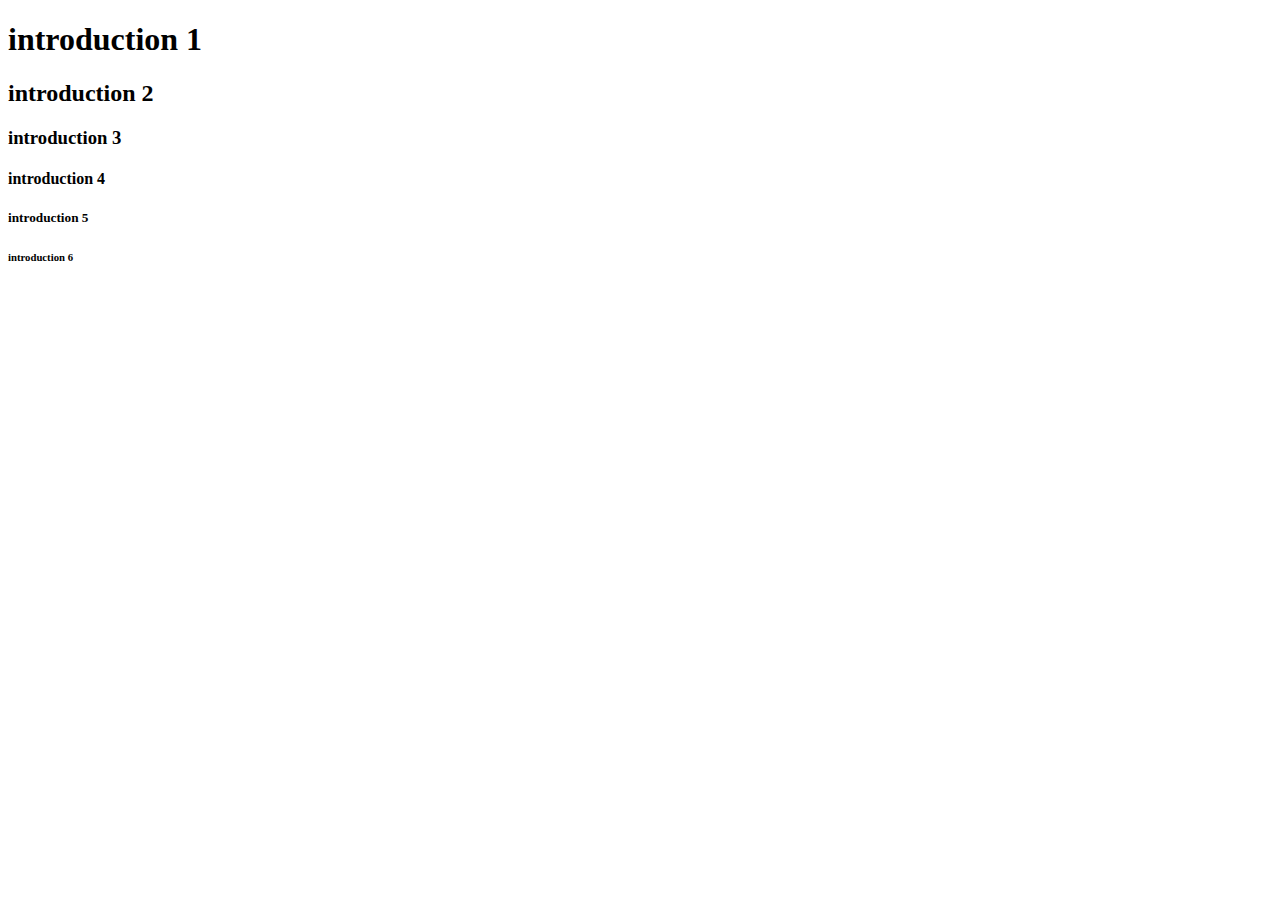
<file: index.html>
<!DOCTYPE html>
<html lang="en">
    <head>
    </head>
    <body>
        <h1>introduction 1</h1>
        <h2>introduction 2</h2>
        <h3>introduction 3</h3>
        <h4>introduction 4</h4>
        <h5>introduction 5</h5>
        <h6>introduction 6</h6>
    </body>
</html>
</file>
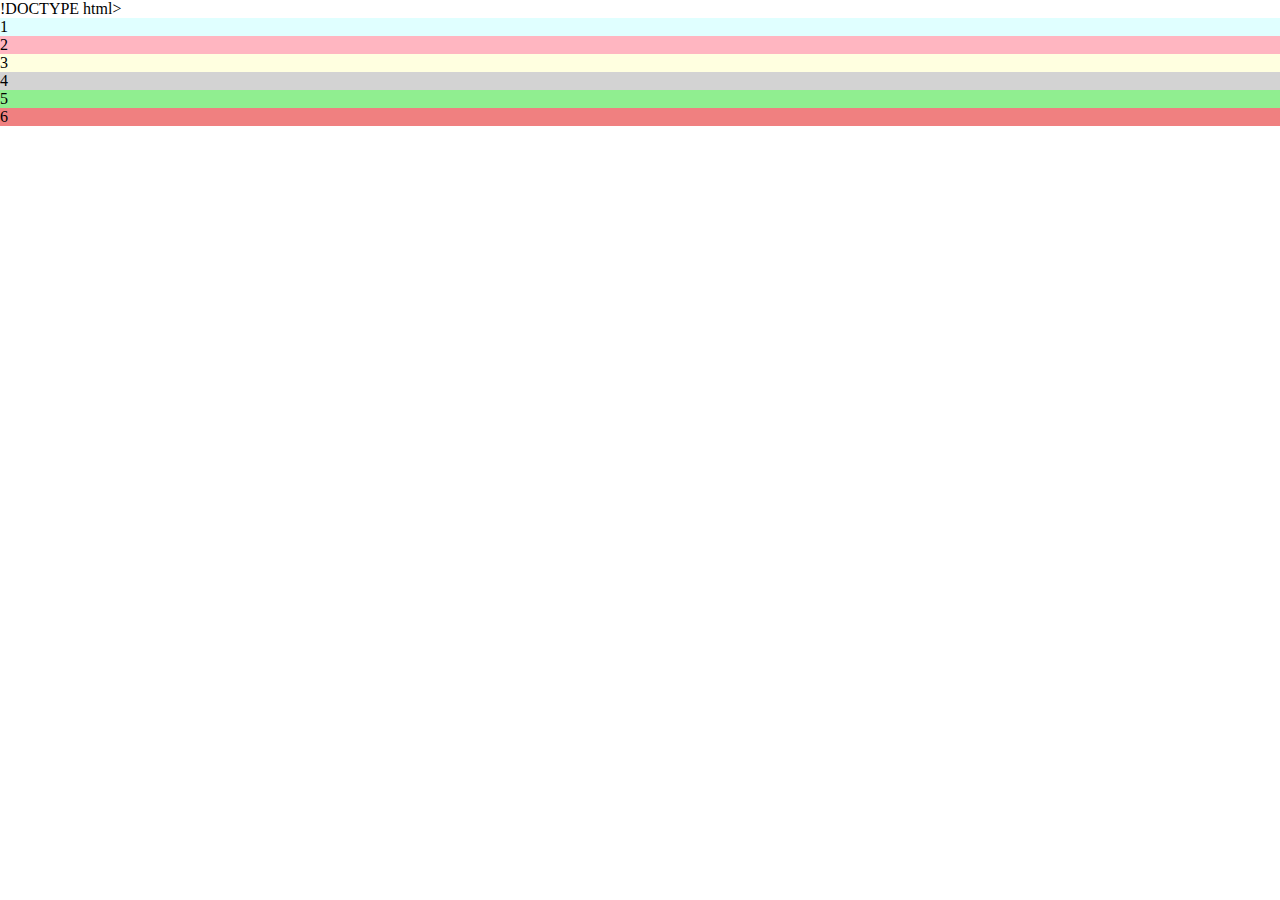
<file: class.html>
!DOCTYPE html>
<html lang="en">
<head>
    <meta charset="UTF-8">
    <meta name="viewport" content="width=device-width, initial-scale=1.0">
    <title>introduction to grid</title>
    <link rel="stylesheet" href="style.css">
</head>
<body>
     <div class="grid-container">
        <div class="item1">1</div>
        <div class="item2">2</div>
        <div class="item3">3</div>
        <div class="item4">4</div>
        <div class="item5">5</div>
        <div class="item6">6</div>
    </div>

</body>
</html>
</file>
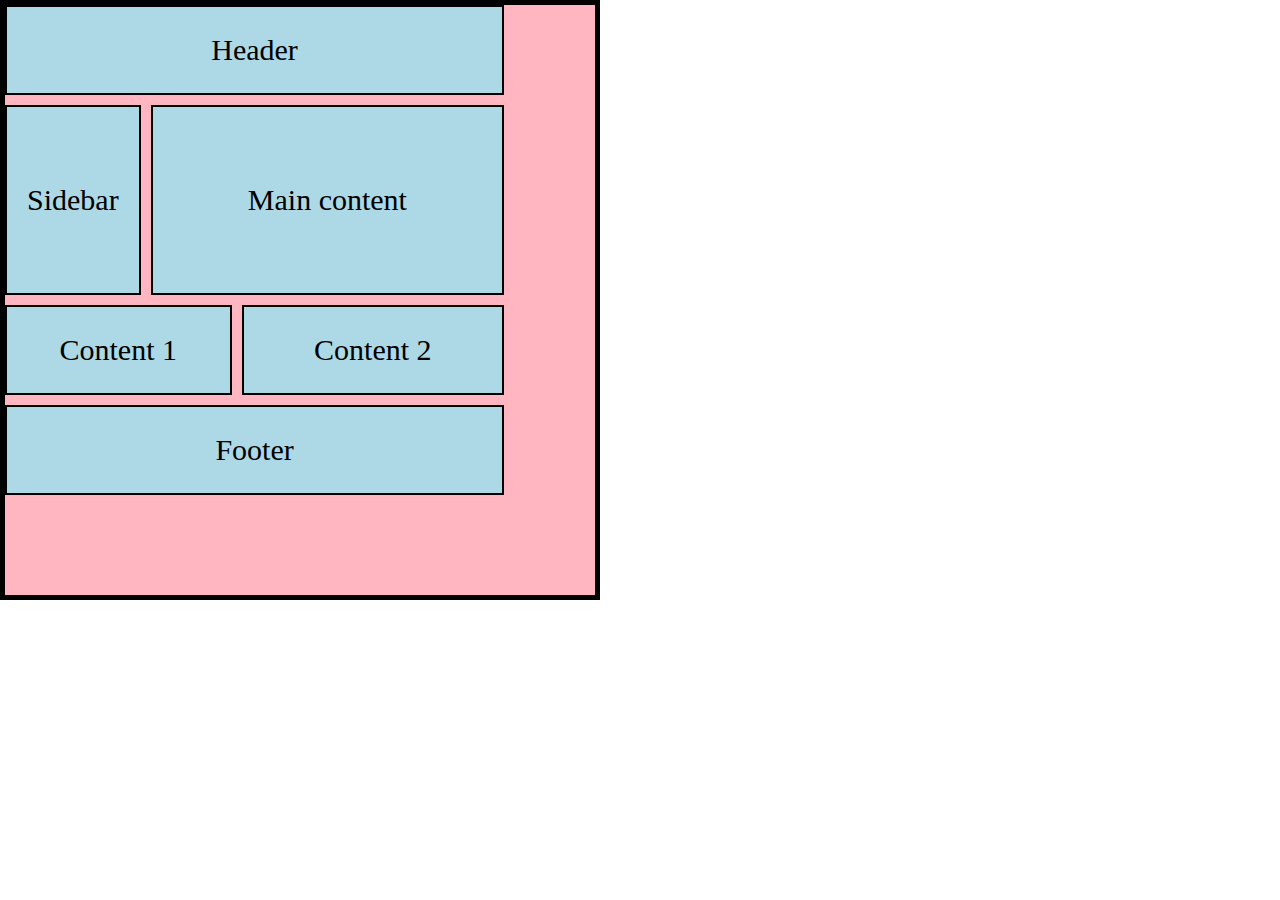
<file: class1.html>
<!DOCTYPE html>
<html lang="en">
<head>
    <meta charset="UTF-8">
    <meta name="viewport" content="width=device-width, initial-scale=1.0">
    <title>INTRODUCTION TO GRID</title>
    <link rel="stylesheet" href="style1.css">
</head>
<body>
    <div class="container">
        <div class="item item1">Header</div>
        <div class="item item2">Sidebar</div>
        <div class="item item3">Main content</div>
        <div class="item item4">Content 1</div>
        <div class="item item5">Content 2</div>
        <div class="item item6">Footer</div>
    </div>
    
</body>
</html>
</file>
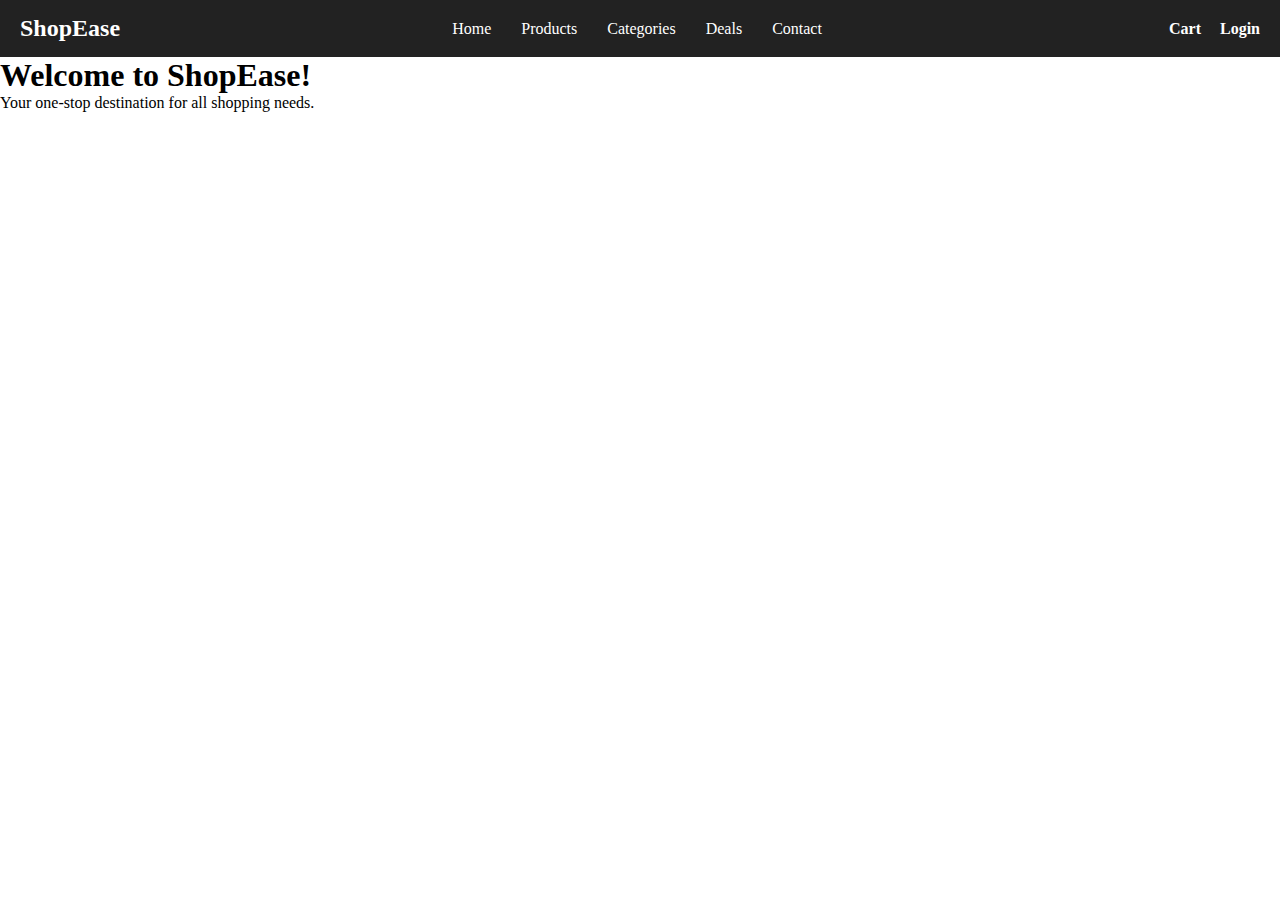
<file: experiment10.html>
<!DOCTYPE html>
<html lang="en">
<head>
    <meta charset="UTF-8">
    <meta name="viewport" content="width=device-width, initial-scale=1.0">
    <title>E-commerce Navbar</title>
    <link rel="stylesheet" href="style10.css">
</head>
<body>
    <!-- Navbar -->
    <nav class="navbar">
        <div class="logo">ShopEase</div>

        <ul class="nav-links">
            <li><a href="#">Home</a></li>
            <li><a href="#">Products</a></li>
            <li><a href="#">Categories</a></li>
            <li><a href="#">Deals</a></li>
            <li><a href="#">Contact</a></li>
        </ul>

        <div class="actions">
            <a href="#">Cart</a>
            <a href="#">Login</a>
        </div>
    </nav>
    <section>
        <h1>Welcome to ShopEase!</h1>
        <p>Your one-stop destination for all shopping needs.</p>
    </section>
</body>
</html>
</file>
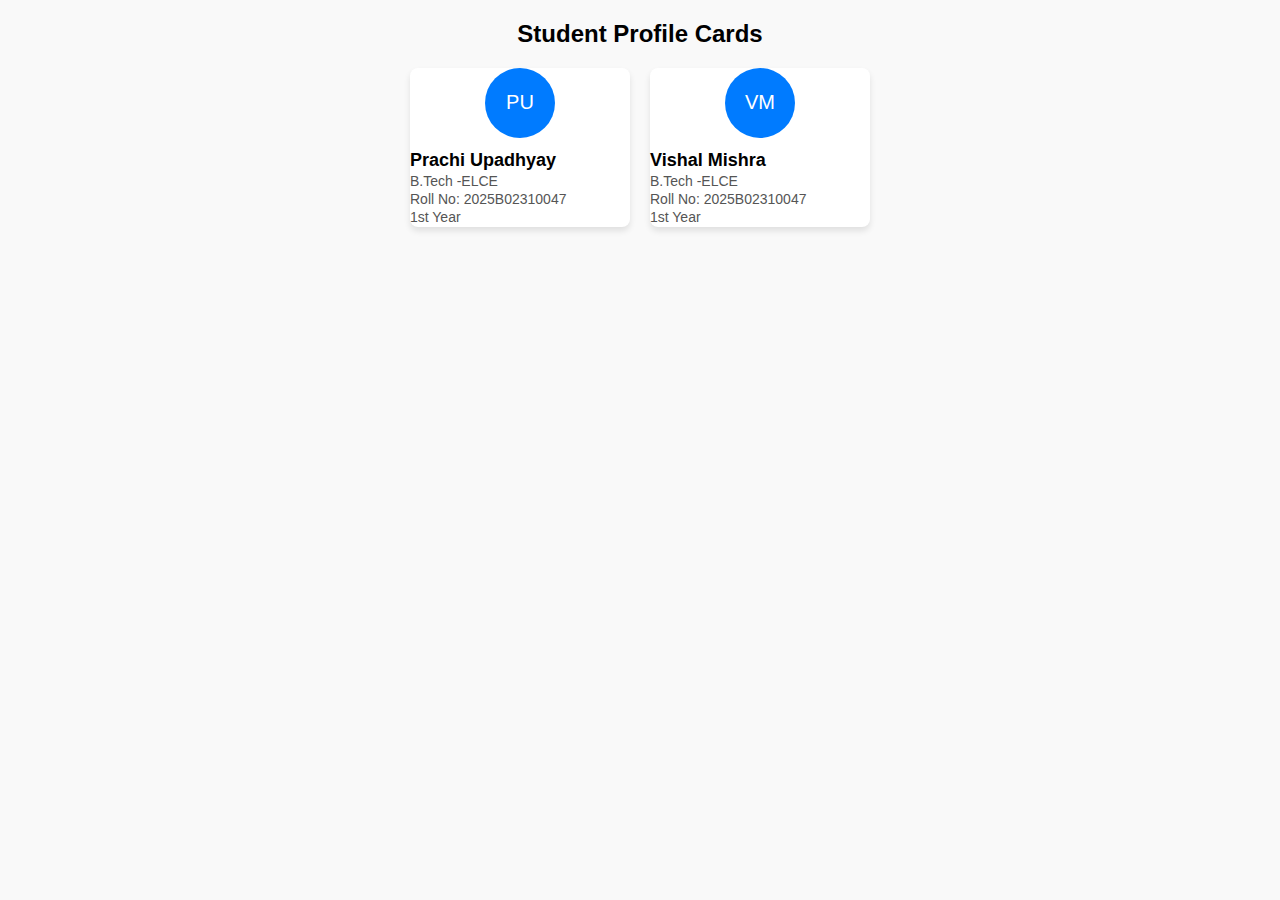
<file: experiment8.html>
<!DOCTYPE html>
<html lang="en">
<head>
    <meta charset="UTF-8">
    <meta name="viewport" content="width=device-width, initial-scale=1.0">
    <title>Experiment - Flexbox Student Profile Card</title>

    <link rel="stylesheet" href="style8.css">
</head>
<body>
    <h2>Student Profile Cards</h2>
    <div class="container">
        <div class="card">
            <div class="avatar">PU</div>
            <div class="name">Prachi Upadhyay</div>
            <div class="detail">B.Tech -ELCE</div>
            <div class="detail">Roll No: 2025B02310047</div>
            <div class="detail">1st Year</div>
        </div>
         <div class="card">
            <div class="avatar">VM</div>
            <div class="name">Vishal Mishra</div>
            <div class="detail">B.Tech -ELCE</div>
            <div class="detail">Roll No: 2025B02310047</div>
            <div class="detail">1st Year</div>
        </div>
        
</body>
</html>
</file>
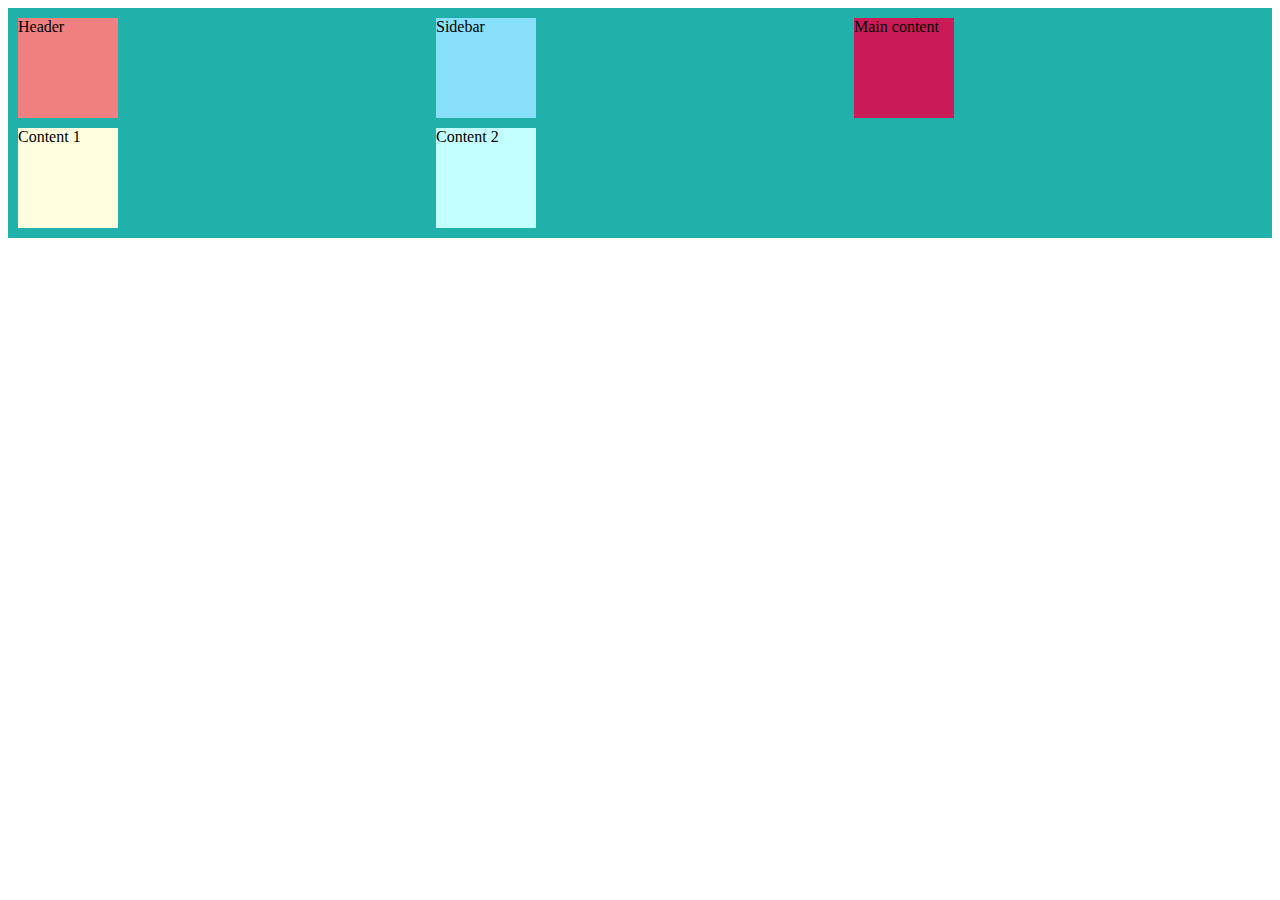
<file: flex.html>
<!DOCTYPE html>
<html lang="en">
<head>
    <meta charset="UTF-8">
    <meta name="viewport" content="width=device-width, initial-scale=1.0">
    <title>Document</title>
    <link rel="stylesheet" href="st.css">
</head>
<body>
    <div class="container">
        <div class="item1">Header</div>
        <div class="item2">Sidebar</div>
        <div class="item3">Main content</div>  
        <div class="item4">Content 1</div>
        <div class="item5">Content 2</div>
        
    </div>
</body>
</html>
</file>
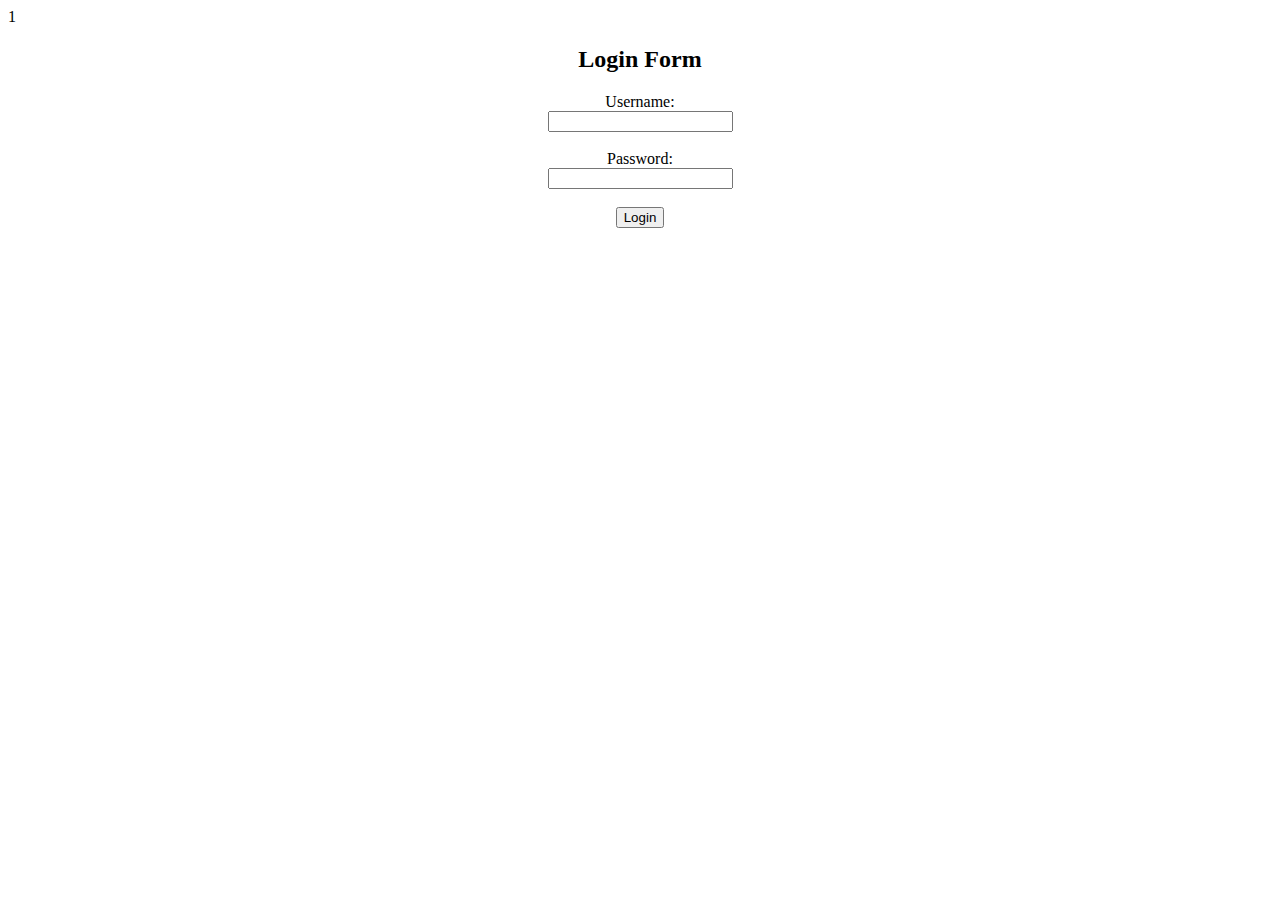
<file: form.html>
<!DOCTYPE html>
<html>
<head>
  <title>Centered Login Form</title>
</head>1
<body>

  <center>
    <h2>Login Form</h2>

    <form action="/login" method="post">
      <label for="username">Username:</label><br>
      <input type="text" id="username" name="username" required><br><br>

      <label for="password">Password:</label><br>
      <input type="password" id="password" name="password" required><br><br>

      <input type="submit" value="Login">
    </form>
  </center>

</body>
</html>
</file>
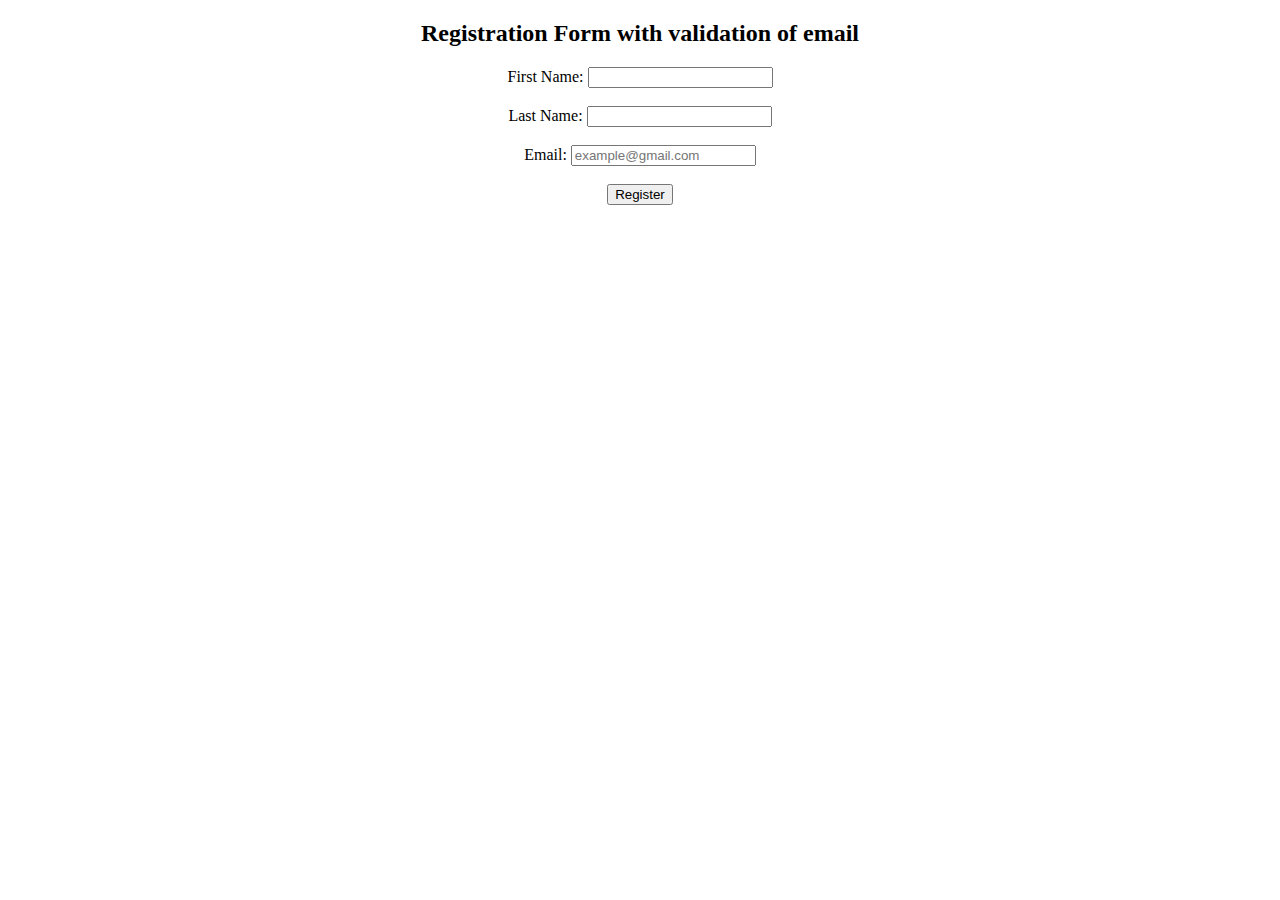
<file: form2.html>
<!DOCTYPE html>
<html lang="en">
<head>
    <meta charset="UTF-8">
    <meta name="viewport" content="width=device-width, initial-scale=1.0">
    <title>Document</title>
</head>
<body>
    <center><h2>Registration Form with validation of email</h2>
    <form action="#" method="post" onsubmit="return validateForm()">
        <label for="fname">First Name:</label>
        <input type="text" id="fname" name="fname" required><br><br>

        <label for="lname">Last Name:</label>
        <input type="text" id="lname" name="lname" required><br><br>

        <label for="email">Email:</label>
        <input type="text" id="email" name="email" required placeholder="example@gmail.com"><br><br>

        <center><input type="submit" value="Register"></input></center>
</body>
</html>
</file>
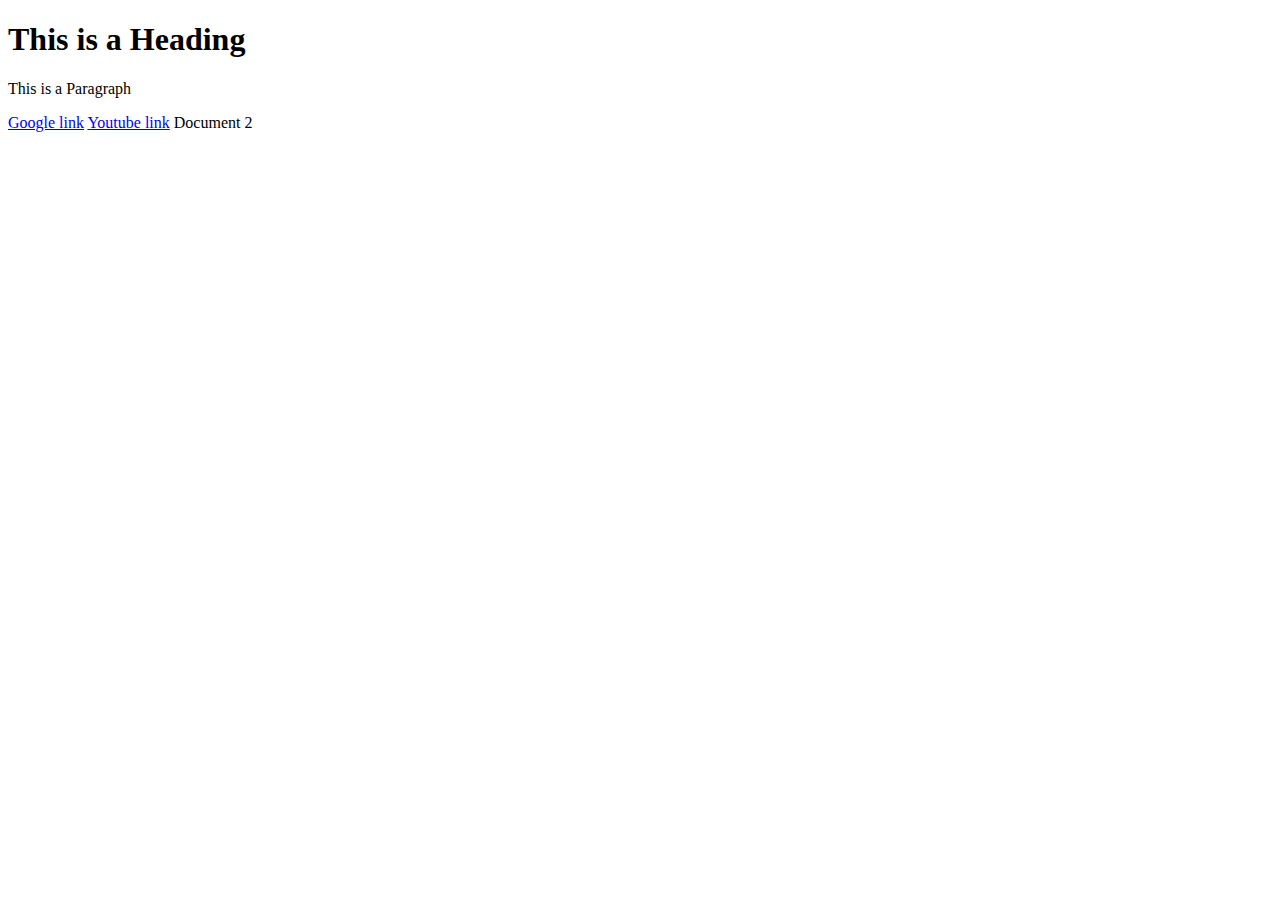
<file: inlineandblock.html>
<!DOCTYPE html>
<html lang="en">
<head>
    <meta charset="UTF-8">
    <meta name="viewport" content="width=device-width, initial-scale=1.0">
    <title>inline and block elements</title>
</head>
<body>
    <!--block elements-->
    <div>
        <h1>This is a Heading</h1>
        <p>This is a Paragraph</p>
    </div>
    <!-- inline elements -->
    <!-- external links-->
    <a href="https://www.google.com/?zx=1758697036361&no_sw_cr=1">Google link</a>
    <a href="https://www.youtube.com/">Youtube link</a>
    <!-- internal links-->
    <a hreaf="index1.html">Document 2</a>
    <!--inline element-->
    
</body>
</html>
</file>
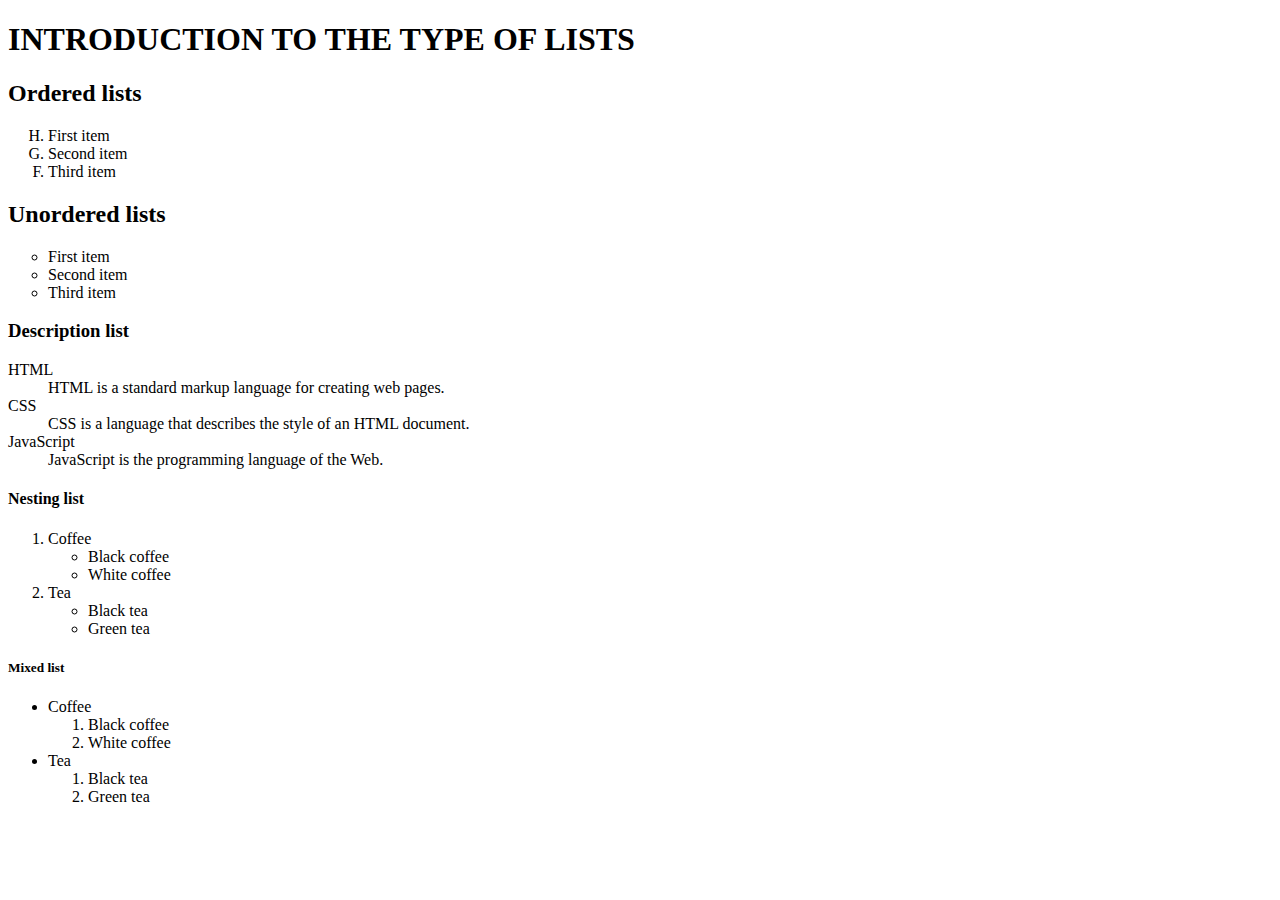
<file: list.html>
<!DOCTYPE html>
<html lang="en">
<head>
    <meta charset="UTF-8">
    <meta name="viewport" content="width=device-width, initial-scale=1.0">
    <title>Document</title>
</head>
<body>
    <h1>INTRODUCTION TO THE TYPE OF LISTS</h1>
    <h2>Ordered lists</h2>
    <ol type="A" start="8" reversed >  
         <li>First item</li>
         <li>Second item</li>
         <li>Third item</li>
         </ol>
    <h2>Unordered lists</h2>
     <ul type="circle">
         <li>First item</li>
         <li>Second item</li>
         <li>Third item</li>
         </ul>           
         <h3>Description list</h3>
            <dl>
                <dt>HTML</dt>
                <dd>HTML is a standard markup language for creating web pages.</dd>
                <dt>CSS</dt>
                <dd>CSS is a language that describes the style of an HTML document.</dd>
                <dt>JavaScript</dt>
                <dd>JavaScript is the programming language of the Web.</dd>
                </dl>
                <h4>Nesting list</h4>
                <ol>
                    <li>Coffee
                      <ul>
                        <li>Black coffee</li>
                        <li>White coffee</li>
                      </ul>
                    </li>
                    <li>Tea
                      <ul>
                        <li>Black tea</li>
                        <li>Green tea</li>
                      </ul>
                    </li>
                  </ol>
                  <h5>Mixed list</h5>
                    <ul>
                        <li>Coffee
                        <ol>
                            <li>Black coffee</li>
                            <li>White coffee</li>
                        </ol>
                        </li>
                        <li>Tea
                        <ol>
                            <li>Black tea</li>
                            <li>Green tea</li>
                        </ol>
                        </li>
                        </ul>
</body>
</file>
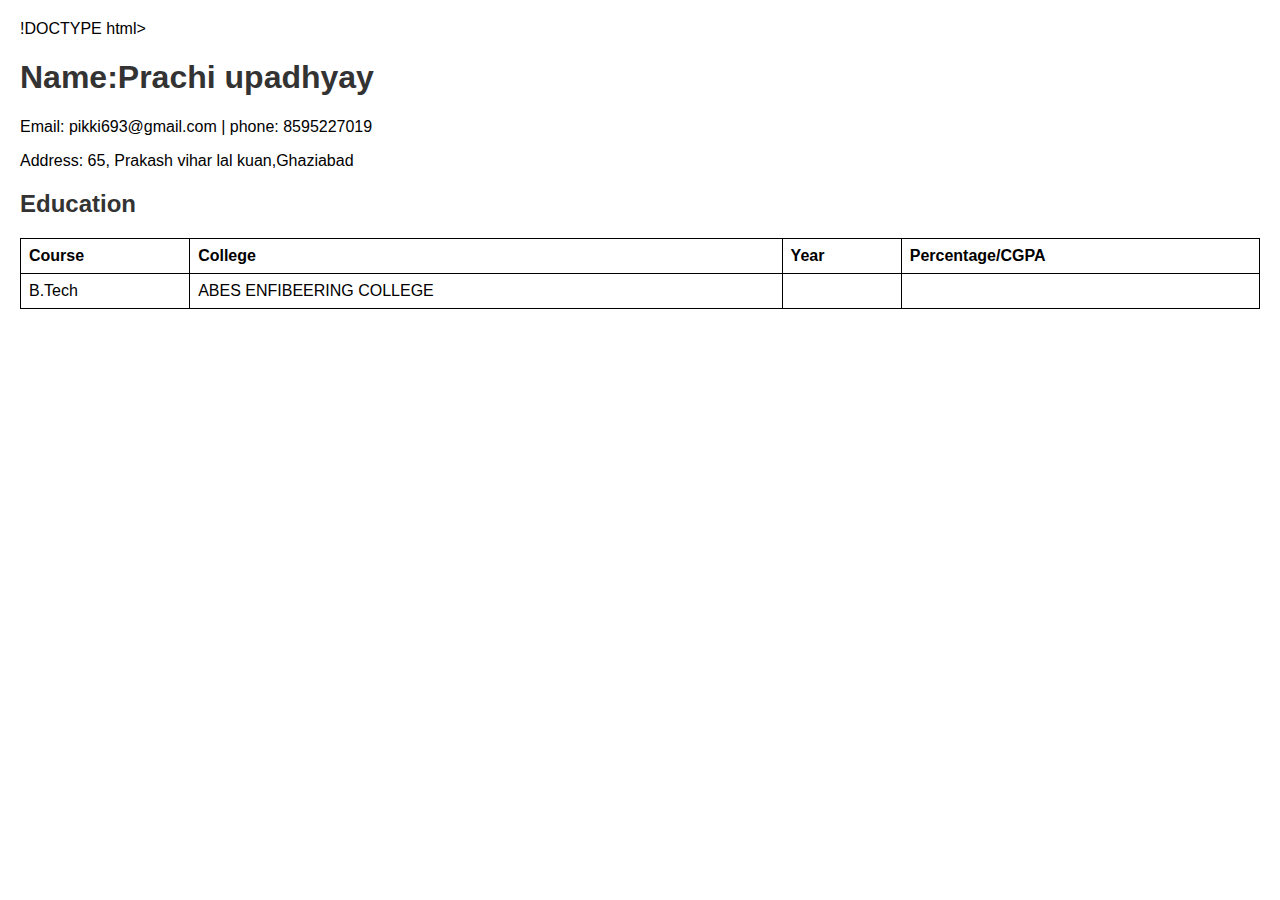
<file: resume.html>
!DOCTYPE html>
<html lang="en">
<head>
    <meta charset="UTF-8">
    <meta name="viewport" content="width=device-width, initial-scale=1.0">
    <title>resume</title>
    <style>
        body{
    font-family:Arial,sans-serif;
margin:20px;
}
h1,h2 {
    color:#333;
}    
table{
    width:100%;
    border-collapse:collapse;
    margin-bottom:20px;
}
table,th,td{
    border: 1px solid #000;
}
th,td{
    padding: 8px;
    text-align: left;
}
ul{
    margin: 0;
    padding-left: 20px; 
}
</style>
</head>
</body>

<h1> Name:Prachi upadhyay</h1>
<p>Email: pikki693@gmail.com | phone: 8595227019</p>
<p>Address: 65, Prakash vihar lal kuan,Ghaziabad</p>

<h2>Education</h2>
<table>
<tr>

    <th>Course</th>
    <th>College</th>
    <th>Year</th>
    <th>Percentage/CGPA</th>
</tr>
<tr>
    <td>B.Tech</td>
    <td>ABES ENFIBEERING COLLEGE</td>
<td></td>

</tr>

</p>
</h1>
</html>
</file>
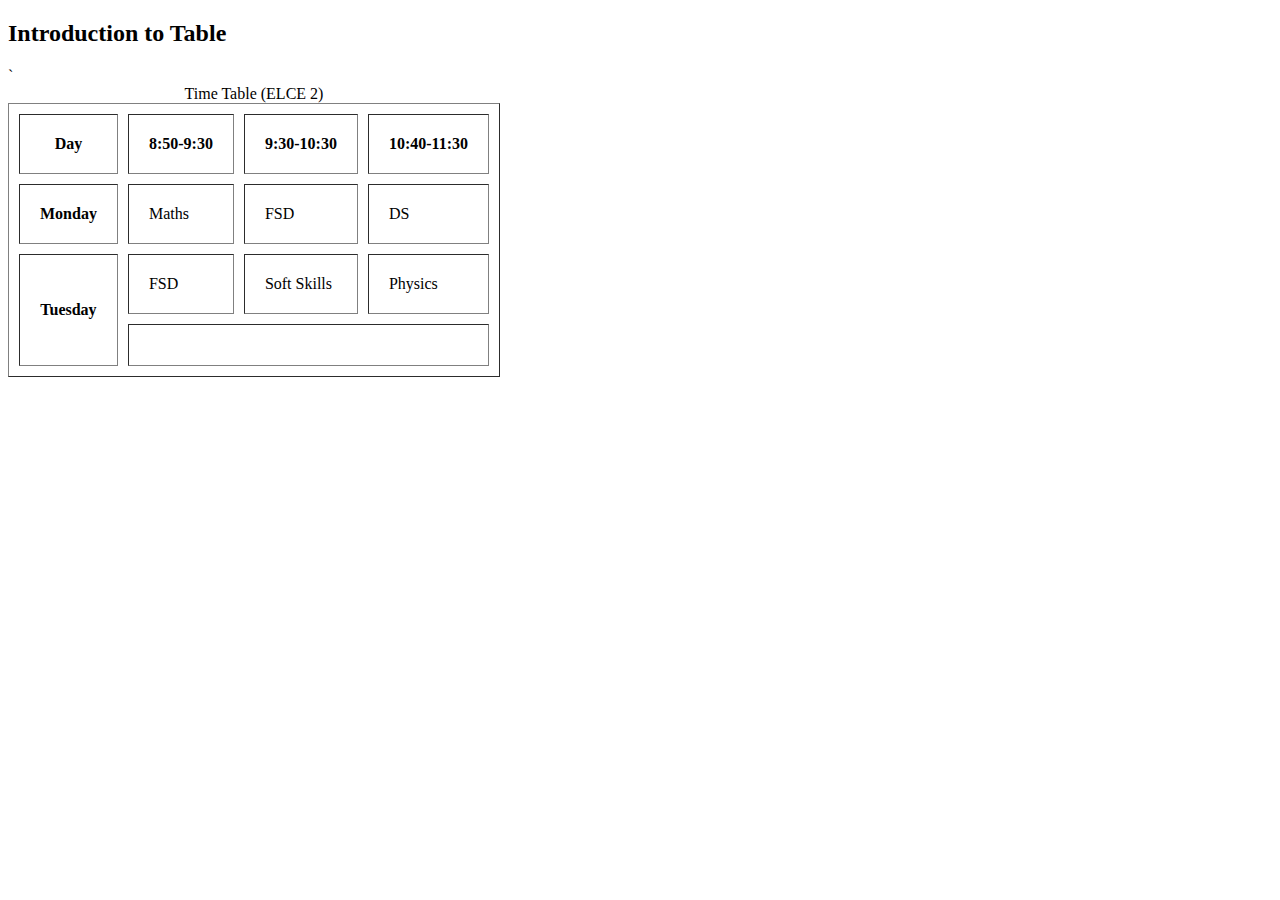
<file: table.html>
<!DOCTYPE html>
<html lang="en">
<head>
    <meta charset="UTF-8">
    <meta name="viewport" content="width=device-width, initial-scale=1.0">
    <title>Document</title>
</head>
<body>
    <table border="1" cellpadding="20" cellspacing="10">
    <h2> Introduction to Table</h2>
    <Caption> Time Table (ELCE 2)</Caption>
    <tr>
        <th>Day</th>
        <th>8:50-9:30</th>
        <th>9:30-10:30</th>
        <th>10:40-11:30</th>
    </tr>
    <tr>
        <th>Monday</th>
        <td>Maths</td>
        <td>FSD</td>
        <td>DS</td>
    </tr>
    <tbody>
        <tr>
            <th rowspan="2">
                Tuesday</th>
                <td>FSD</td>`
                <td>Soft Skills</td>
                <td>Physics</td>
        </tr>
        <tr>
        <td colspan="4">
        </tr>
    
    </table>
    
</body>
</html>
</file>
<file: style.css>
*{
    margin: 0;
    padding: 0;
    box-sizing: border-box;
}
.container{
    background-color :green;
    height: 100%;
    width: 100%;
    display: grid;
    border: 5px solid rgb(160, 51, 51);
    grid-template-columns: 1fr 1fr 1fr 1fr 1fr;
    grid-template-rows: 1fr 1fr 1fr 1fr 1fr;
}
.item {
    background-color:rgb(220, 220, 201);
    border: 2px solid black;
    padding: 20px;
    font-size: 30px;
    text-align: center;
}
div.item1 {
    grid-column: 1 / 4;
    grid-row: 1 / 3;
    background-color: lightcyan;
}
div.item2 {
    grid-column: 4 / 6;
    grid-row: 1 / 2;
    background-color: lightpink;
}
div.item3 {
    grid-column: 4 / 6;
    grid-row: 2 / 4;
    background-color: lightyellow;
}
div.item4 {
    grid-column: 1 / 3;
    grid-row: 3 / 6;
    background-color: lightgray;
}
div.item5 {
    grid-column: 3 / 6;
    grid-row: 4 / 6;
    background-color: lightgreen;
}
div.item6 {
    grid-column: 3 / 4;
    grid-row: 3 / 4;
    background-color: lightcoral;
}
</file>
<file: style1.css>
*{
    margin: 0;
    padding: 0;
    box-sizing: border-box;

}
body{
    height: 100vh;
    width: 100vw;
}
.container{
    background-color: lightpink;
    height:600px;
    width:600px;
    display: grid;
    border: 5px solid rgb(211, 15, 15);
    grid-template-columns: 1fr 1fr 1fr 1fr 1fr 1fr;
    grid-template-rows: 1fr 1fr 1fr 1fr 1fr 1fr;
    border: 5px solid black;
    gap:10px; 
}
.item{
    display: flex;
    justify-content: center;
    align-items: center;
    background-color: lightblue;
    border: 2px solid black;
    padding: 20px;
    font-size: 30px;
}
.item1{
    grid-column: 1 / 6;
    grid-row: 1 / 2;
}
.item2{
    grid-column: 1 / 2;
    grid-row: 2 / 4;
}
.item3{
    grid-column: 2 / 6;
    grid-row: 2 / 4;
}
.item4{
    grid-column: 1 / 3;
    grid-row: 4 / 5;
}
.item5{
    grid-column: 3 / 6;
    grid-row: 4 / 5;
}
.item6{
    grid-column: 1 / 6;
    grid-row: 5 / 6;
}
</file>
<file: style10.css>
*{
    margin: 0;
    padding: 0;
    box-sizing: border-box;
}
.navbar {
    display: flex;
    justify-content: space-between;
    align-items: center;
    background-color: #222;
    color: #fff;
    padding: 15px 20px;
}
.logo {
    font-size: 1.5rem;
    font-weight: bold;
}
.nav-links {
    list-style: none;
    display: flex;
}
.nav-links li {
    margin: 0 15px;
}
.nav-links a {
    text-decoration: none;
    color: #fff;
    font-size: 1rem;
}
.actions a {
    margin-left: 15px;
    color: #fff;
    text-decoration: none;
    font-weight: bold;
}
@media (max-width: 768px) {
    .nav-links {
        display: none;
    }
    .actions {
        font-size: 0.9rem;
    }
}
@media (min-width: 769px) and (max-width: 1024px) {
    .nav-links a {
        font-size: 0.9rem;
    }
}
@media (min-width: 1025px) {
    .nav-links a {
        font-size: 1rem;
    }
}
</file>
<file: style8.css>
body {
    font-family: Arial, sans-serif;
    margin: 20px;
    background: #f9f9f9;}
h2 {
    text-align: center;}
.container {
    display: flex;
    flex-direction: row;
    justify-content: center;
    align-items: center;
    gap: 20px;
    flex-wrap: wrap; }
.card {
    background: #ffffff;
    border-radius: 8px;
    box-shadow: 0 4px 6px rgba(0, 0, 0, 0.1);
    width: 220px;
    text-align: center
    padding: 16px;}
.avatar {
    width: 70px;
    height: 70px;
    background: #007bff;
    color: #ffffff;
    border-radius: 50%;
    display: flex;
    justify-content: center;
    align-items: center;
    font-size: 20px;
    margin: 0 auto 12px;}
.name {
    font-weight: bold;
    font-size: 18px;}
.detail {
    font-size: 14px;
    color: #555555;
    margin: 2px 0;}
</file>
<file: st.css>
div.container{
    display: grid;
    grid-template-columns: 1fr 1fr 1fr;
    grid-template-rows: auto;
    gap: 10px;
    height: 100%;
    width: 100%;
    padding: 10px;
    box-sizing: border-box;
    background-color: lightseagreen;
}
.item1{
    height: 100px;
    background-color: lightcoral;
    width:100px ;
}
.item2{
    height: 100px;
    width:100px ;
    background-color: rgb(135, 223, 250);
}
.item3{
    height: 100px;
    width:100px ;
    background-color: rgb(202, 26, 88);
}
.item4{
    height: 100px;
    width: 100px ;
    background-color: lightyellow;
}
.item5{
    height: 100px;
    width:100px ;
    background-color:rgb(196, 255, 255)
}
</file>
